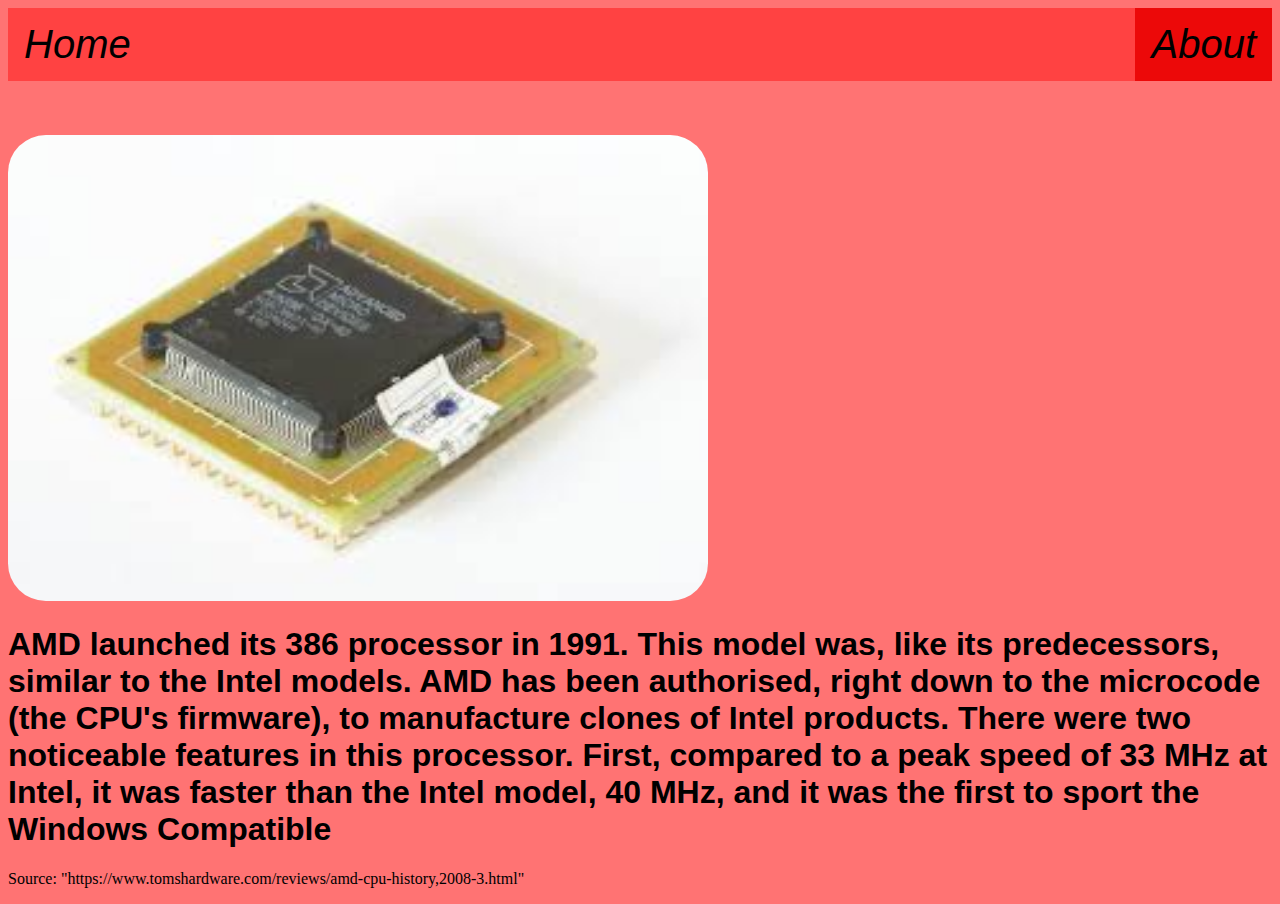
<file: am386.html>
<!DOCTYPE html>
<html lang="en">
<head>
    <meta charset="UTF-8">
    <meta name="viewport" content="width=device-width, initial-scale=1.0">
    <title>AMD Am386</title>
    <link rel="stylesheet" href="style.css">
    <link rel="shortcut icon" type="image/x-icon" href="./img/icons8-amd-50.png" />
</head>
<body>
    <ul>
        <li><a href="test.html">Home</a></li>
        <li style="float:right"><a class="active" href="#about">About</a></li>
      </ul> 
      <br>
      <br>
      <br>
    <img style="border-radius: 1cm;" src="/img/am386.jpg" width="700px" >
    <h1>AMD launched its 386 processor in 1991. This model was, like its predecessors, similar to the Intel models. AMD has been authorised,
         right down to the microcode (the CPU's firmware), to manufacture clones of Intel products. There were two noticeable features in this processor. First, compared to a peak speed of 33 MHz at Intel, it was faster than the Intel model,
          40 MHz, and it was the first to sport the Windows Compatible</h1>
<p>Source: "https://www.tomshardware.com/reviews/amd-cpu-history,2008-3.html"</p>
</body>
</html>
</file>
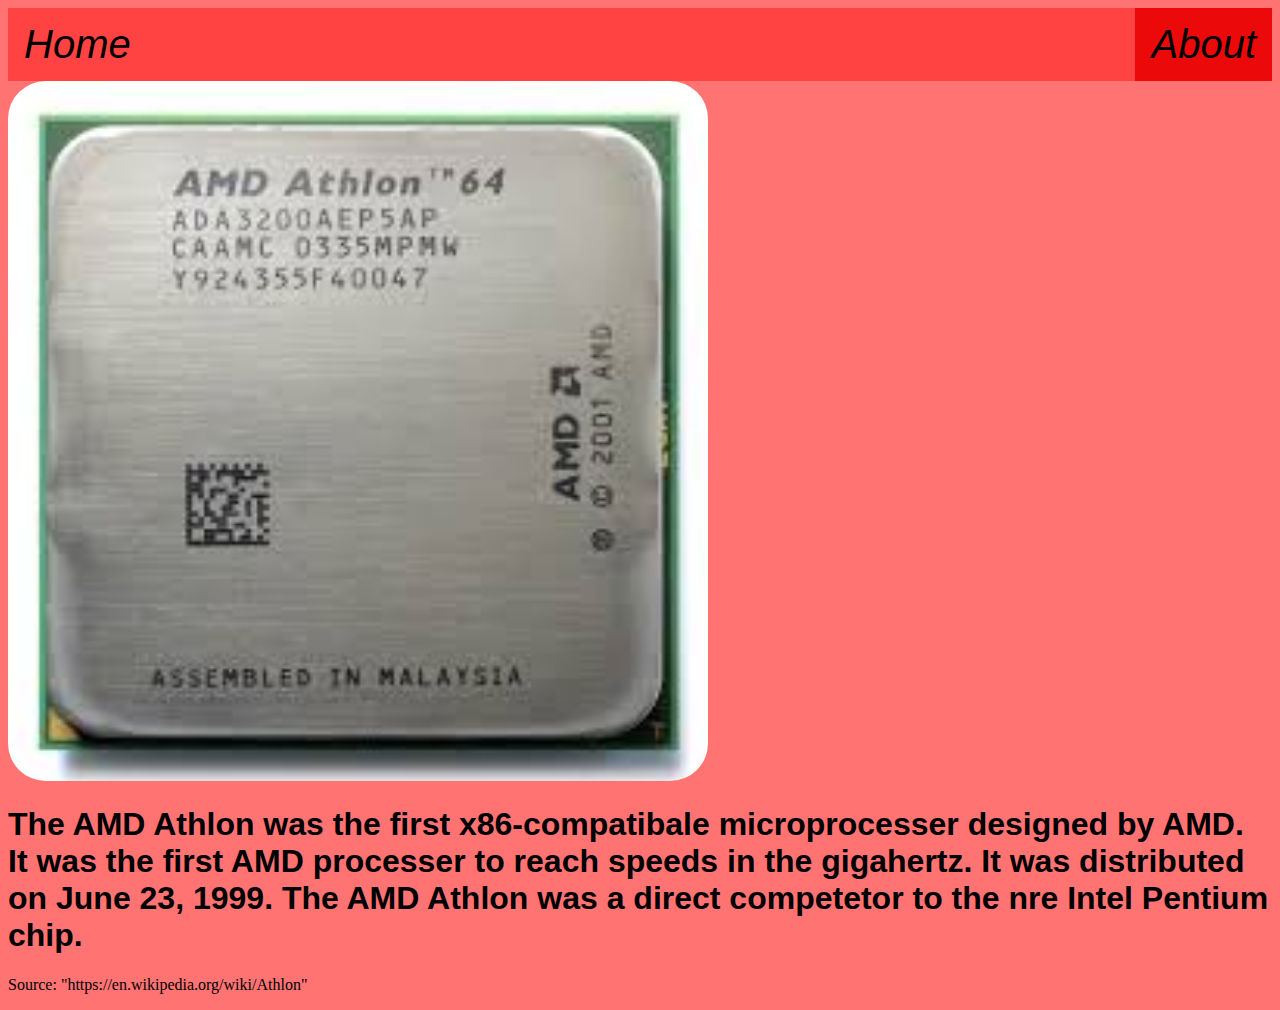
<file: athlon.html>
<!DOCTYPE html>
<html lang="en">
<head>
    <meta charset="UTF-8">
    <meta name="viewport" content="width=device-width, initial-scale=1.0">
    <title>AMD Athlon</title>
    <link rel="stylesheet" href="style.css">
    <link rel="shortcut icon" type="image/x-icon" href="./img/icons8-amd-50.png" />
</head>
<body>
    <ul>
        <li><a href="test.html">Home</a></li>
        <li style="float:right"><a class="active" href="#about">About</a></li>
    </ul> 
    <img style="border-radius: 1cm;" src="./img/athlon.jpg" width="700px" >
    <h1>The AMD Athlon was the first x86-compatibale microprocesser designed by AMD. It was the first AMD processer to reach speeds in the gigahertz. It was distributed on June 23, 1999. The AMD Athlon was a direct competetor to the nre Intel Pentium chip.</h1>
    <p>Source: "https://en.wikipedia.org/wiki/Athlon"</p>
</body>
</html>
</file>
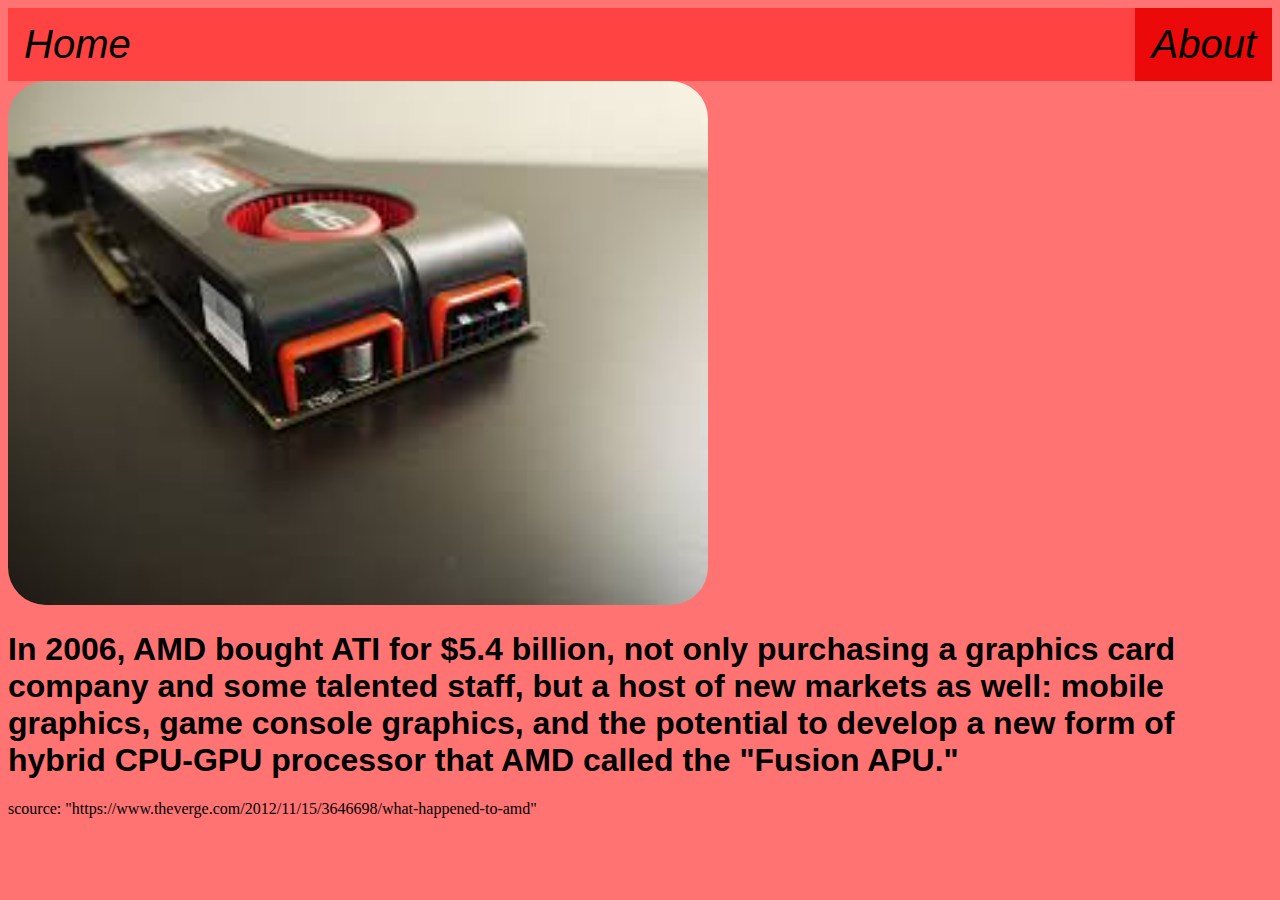
<file: cpuandgpu.html>
<!DOCTYPE html>
<html lang="en">
<head>
    <meta charset="UTF-8">
    <meta name="viewport" content="width=device-width, initial-scale=1.0">
    <title>AMD Cpu's and Gpu'</title>
    <link rel="stylesheet" href="style.css">
    <link rel="shortcut icon" type="image/x-icon" href="./img/icons8-amd-50.png" />
</head>
<body>
    <ul>
        <li><a href="test.html">Home</a></li>
        <li style="float:right"><a class="active" href="#about">About</a></li>
        
    </ul>
    <img style="border-radius: 1cm;" src="./img/gpu.jpg" width=700px>
    <h1>In 2006, AMD bought ATI for $5.4 billion, not only purchasing a graphics card company and some talented staff, but a host of new markets as well: mobile graphics, game console graphics, and the potential to develop a new form of hybrid CPU-GPU processor that AMD called the "Fusion APU."</h1>
    <p>scource: "https://www.theverge.com/2012/11/15/3646698/what-happened-to-amd"</p>
</body>
</html>
</file>
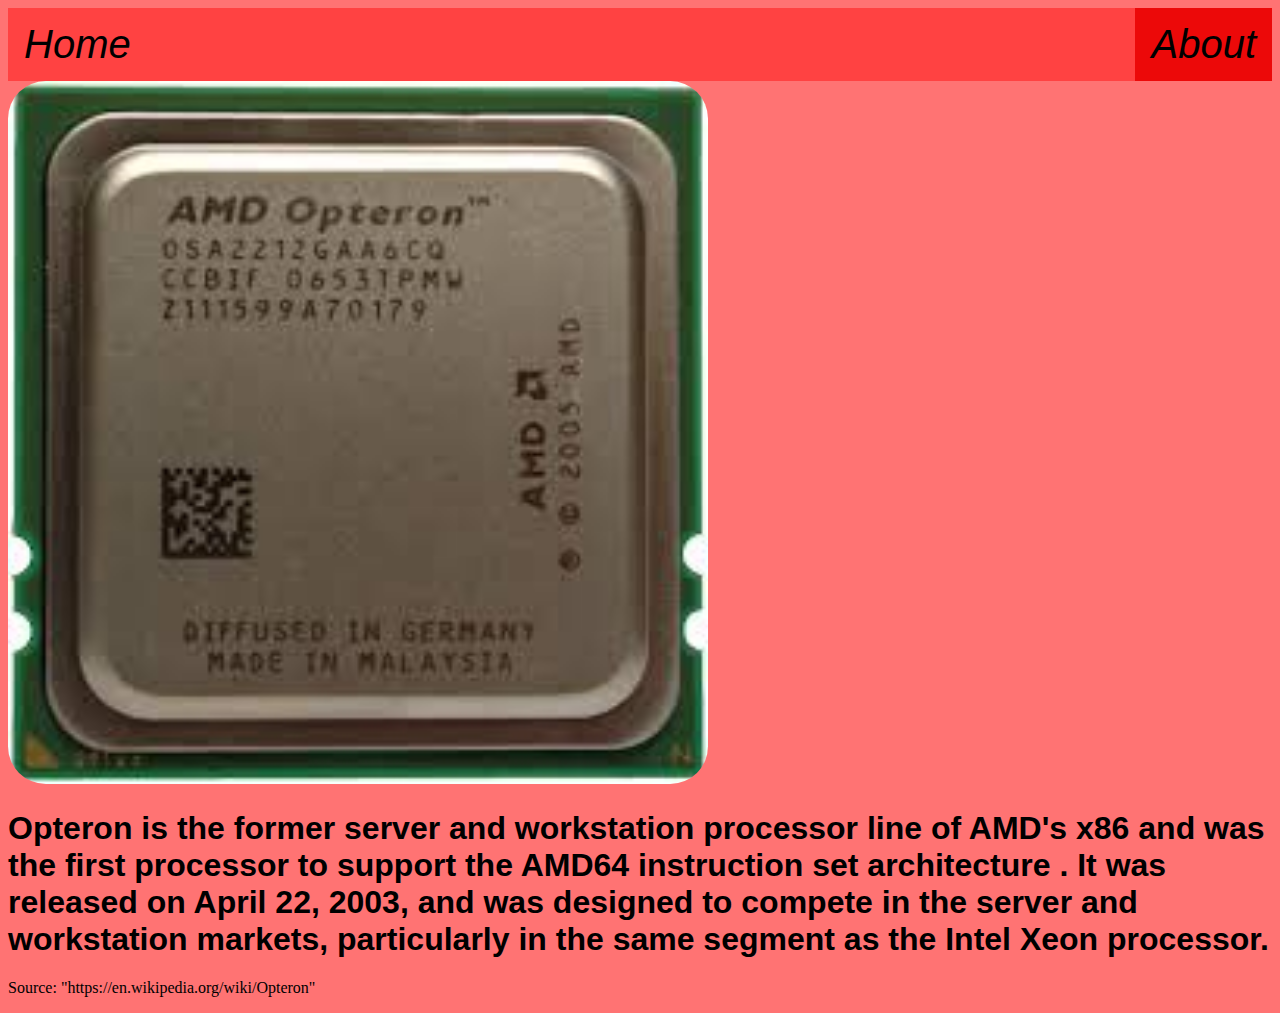
<file: opteron.html>
<!DOCTYPE html>
<html lang="en">
<head>
    <meta charset="UTF-8">
    <meta name="viewport" content="width=device-width, initial-scale=1.0">
    <title>AMD Opteron</title>
    <link rel="stylesheet" href="style.css">
    <link rel="shortcut icon" type="image/x-icon" href="./img/icons8-amd-50.png" />
</head>
<body>
    <ul>
        <li><a href="test.html">Home</a></li>
        <li style="float:right"><a class="active" href="#about">About</a></li>

    </ul> 
    <img style="border-radius: 1cm;" src="./img/opteron.jpg" width="700px">
    <h1>Opteron is the former server and workstation processor line of AMD's x86 and was the first processor to support the AMD64 instruction set architecture . It was released on April 22, 2003, and was designed to compete in the server and workstation markets, particularly in the same segment as the Intel Xeon processor.</h1>
    <p>Source: "https://en.wikipedia.org/wiki/Opteron"</p>
</body>
</html>
</file>
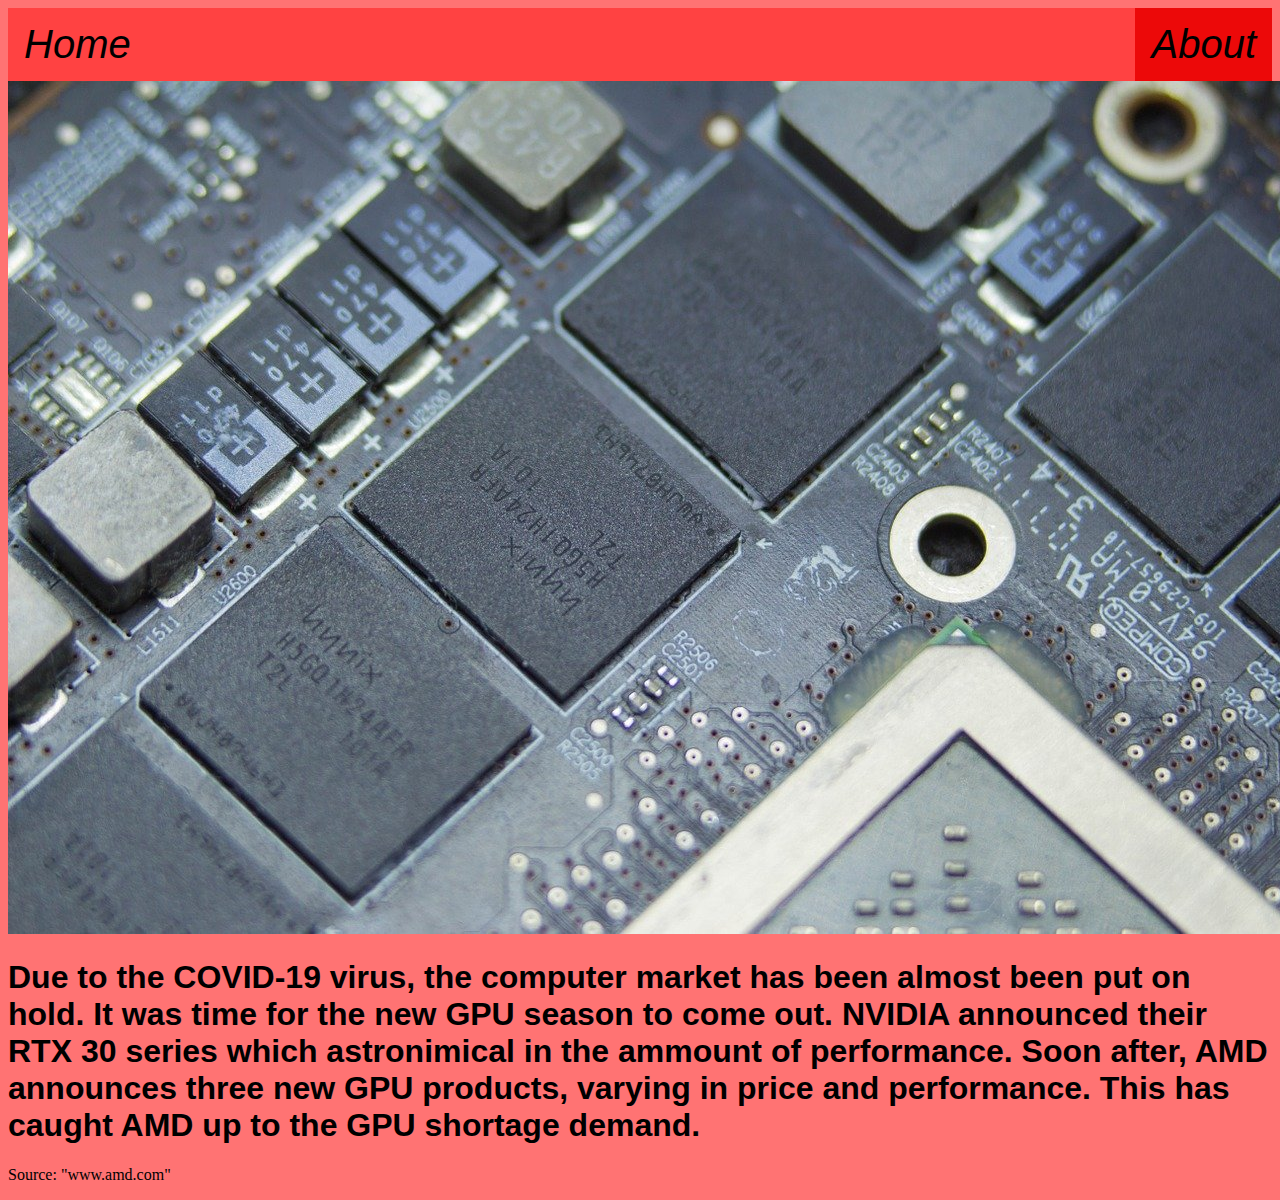
<file: rx6000.html>
<!DOCTYPE html>
<html lang="en">
<head>
    <meta charset="UTF-8">
    <meta name="viewport" content="width=device-width, initial-scale=1.0">
    <title>AMD RX6000</title>
    <link rel="stylesheet" href="style.css">
    <link rel="shortcut icon" type="image/x-icon" href="./img/icons8-amd-50.png" />
</head>
<body>
    <ul>
        <li><a href="test.html">Home</a></li>
        <li style="float:right"><a class="active" href="#about">About</a></li>
    </ul> 
    <img src="./img/rx6000.jpg">
    <h1>Due to the COVID-19 virus, the computer market has been almost been put on hold. It was time for the new GPU season to come out. NVIDIA announced their RTX 30 series which astronimical in the ammount of performance. Soon after, AMD announces three new GPU products, varying in price and performance. This has caught AMD up to the GPU shortage demand.</h1>
    <p>Source: "www.amd.com"</p>
</body>
</html>
</file>
<file: style.css>
.header {
    text-align: center;
    font-family: 'Gill Sans', 'Gill Sans MT', Calibri, 'Trebuchet MS', sans-serif;
  }

  .center {
    display: block;
    margin-left: auto;
    margin-right: auto;
  }

  h1 {
    font-family: 'Gill Sans', 'Gill Sans MT', Calibri, 'Trebuchet MS', sans-serif;
  }

  .timeline {
    font-family: 'Gill Sans', 'Gill Sans MT', Calibri, 'Trebuchet MS', sans-serif;
  }

  table {
    table-layout: fixed;
    width: 100%;
  }

  .timeline {
    width: 25%;
  }

  .ceo {
    border: 5px solid rgb(0, 0, 0);
  }

  .data{
    background-color: rgb(251, 78, 78);
  }

  h3 {
    font-family: 'Gill Sans', 'Gill Sans MT', Calibri, 'Trebuchet MS', sans-serif;
  }

  .amdlogo {
    font-family: 'Gill Sans', 'Gill Sans MT', Calibri, 'Trebuchet MS', sans-serif;
    font-weight: 900;
    font-size: 100px;
    text-align: center;
  }
  li {
    font-style: italic;
    font-size: 20px;
  }
  td{
    font-family: 'Gill Sans', 'Gill Sans MT', Calibri, 'Trebuchet MS', sans-serif
  }
  .button {
    display: inline-block;
    border-radius: 4px;
    background-color:rgb(255, 66, 66);
    border: none;
    color: #000000;
    text-align: center;
    font-size: 28px;
    padding: 20px;
    width: 200px;
    transition: all 0.5s;
    cursor: pointer;
    margin: 5px;
    font-family: 'Gill Sans', 'Gill Sans MT', Calibri, 'Trebuchet MS', sans-serif;
  }
  
  .button span {
    cursor: pointer;
    display: inline-block;
    position: relative;
    transition: 0.5s;
  }
  
  .button span:after {
    content: '\00bb';
    position: absolute;
    opacity: 0;
    top: 0;
    right: -20px;
    transition: 0.5s;
  }
  
  .button:hover span {
    padding-right: 25px;
  }
  
  .button:hover span:after {
    opacity: 1;
    right: 0;
  }
  body{
    background-color:rgb(255, 115, 115) ;
  }
  td{
    text-align: center;
  }
  th{
   font-size: x-large;
  }
  .topofpage{
    font-family: 'Gill Sans', 'Gill Sans MT', Calibri, 'Trebuchet MS', sans-serif;
    font-size: 75px;
    text-align: center;
    background-color:rgb(255, 66, 66) ;
    ;
  }
  ul {
    list-style-type: none;
    margin: 0;
    padding: 0;
    overflow: hidden;
    background-color: rgb(255, 66, 66);
    font-family: 'Gill Sans', 'Gill Sans MT', Calibri, 'Trebuchet MS', sans-serif;
    font-size: 25px;
  }
  
  li {
    float: left;
    font-family: 'Gill Sans', 'Gill Sans MT', Calibri, 'Trebuchet MS', sans-serif;
    font-size: 40px;
  }
  
  li a {
    display: block;
    color: rgb(0, 0, 0);
    text-align: center;
    padding: 14px 16px;
    text-decoration: none;
  }
  
  li a:hover:not(.active) {
    background-color: rgb(165, 31, 31);
  }
  
  .active {
    background-color: #ec0909;
  }
  .photos {
    border:thick;
  }
</file>
